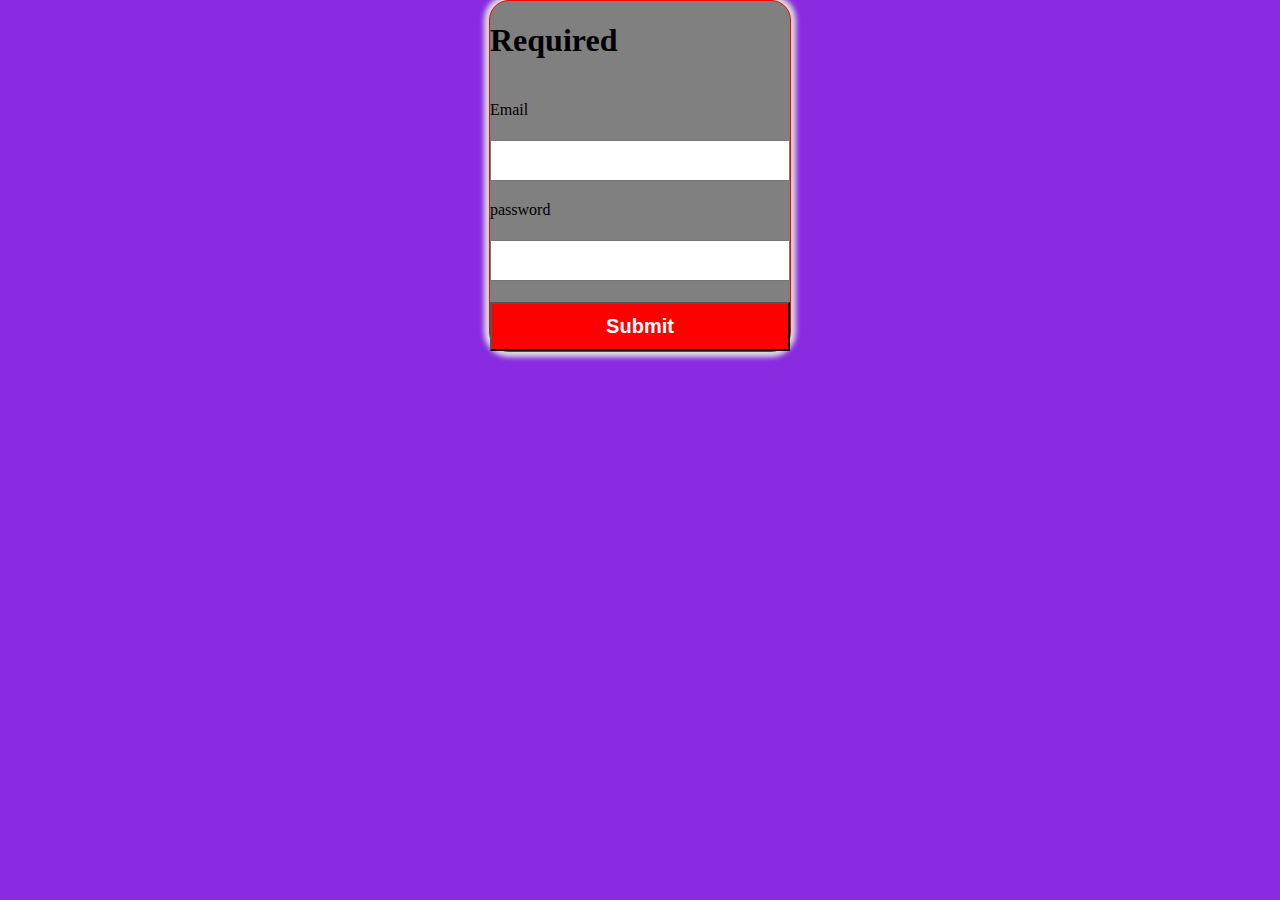
<file: regured.html>
<!DOCTYPE html>
<html lang="en">
<head>
    <meta charset="UTF-8">
    <meta name="viewport" content="width=device-width, initial-scale=1.0">
    <title>Document</title>
   <style>
      body{
        padding: 0;
        margin: 0;
        display: flex;
        justify-content: center;
        align-items: center;
    background-color: blueviolet;

      }

.form{
    border: 1px solid red ;
width: 300px;
height: 350px;
display: grid  ;
background-color: gray ;
border-radius: 20px;
box-shadow: gainsboro 0 0  5px 5px;

}

button{
background-color: red;
color: #fff;
font-size: 20px;
font-weight: 700;

}

   </style>


</head>
<body> 
    <form action="dash.html">
      <div class="form">
  <h1>Required</h1> 
       <label for="Email">Email</label>
      <input type="email" name="" id="" required>
          <i></i>
        <label for="password">password</label>
      <input type="password" name="" id="" required>
        <i></i>
      <button>Submit</button>
</div>
   </form>


</body>
</html>
</file>
